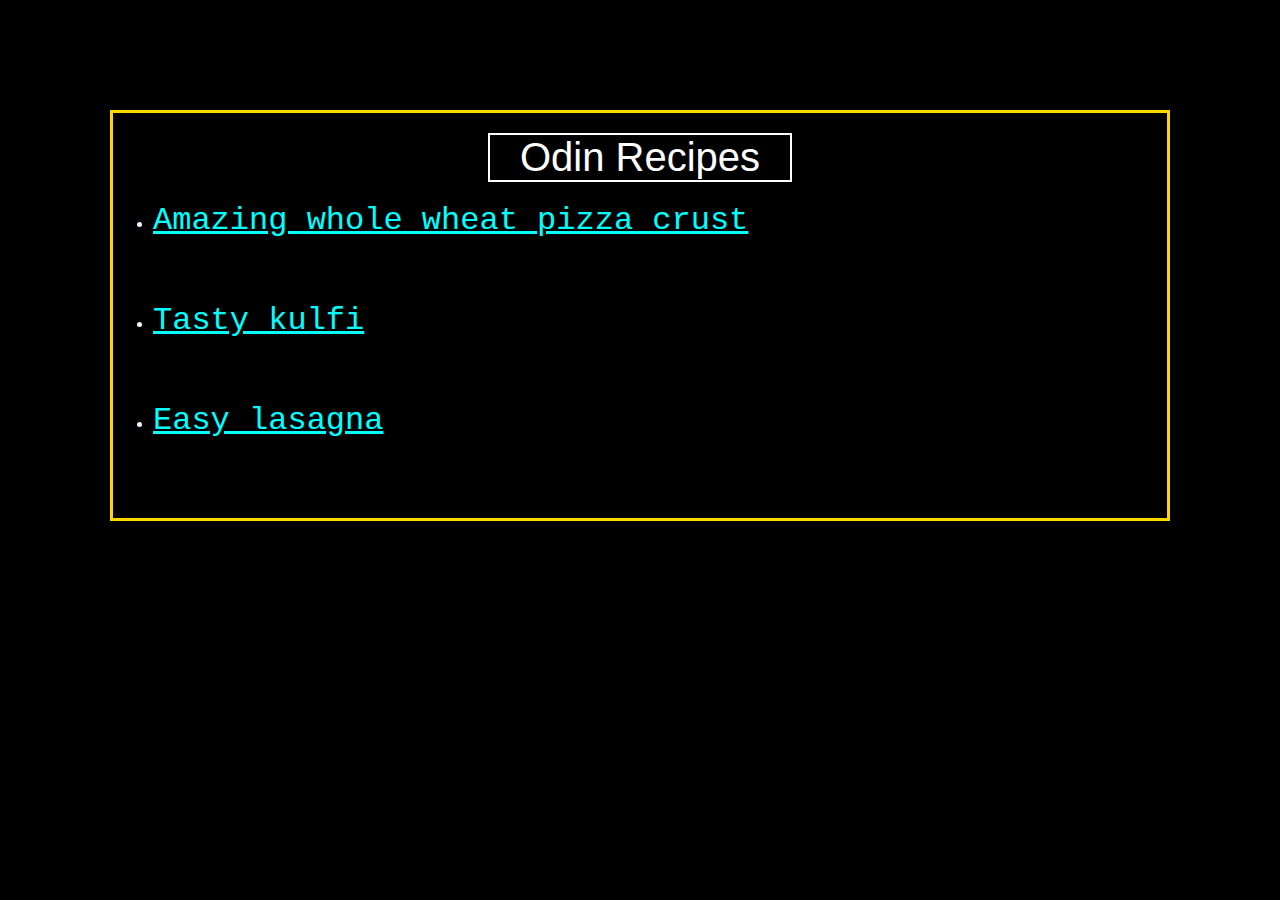
<file: index.html>
<!DOCTYPE html>
<html lang="en">
<head>
    <meta charset="UTF-8">
    <meta name="viewport" content="width=device-width, initial-scale=1.0">
    <title>odin-recipes</title>
    <link rel="stylesheet" href="style.css">
</head>
<body>
    <div class = 'title'>Odin Recipes</div>
    <ul>
        <li>    <a href="recipes/pizza.html">Amazing whole wheat pizza crust</a>        </li>
        <li> <a href="recipes/kulfi.html">Tasty kulfi</a></li>
        <li><a href="recipes/lasagna.html">Easy lasagna</a></li>
    </ul>
</body>
</html>
</file>
<file: style.css>
html{
color: rgb(255, 255, 255);
background-color: black;
padding: 100px;
margin-bottom:100px;}

body{
    margin: 10px;
    border: 3px solid gold;

}


a{
    color:aqua;
    font-size: 32px;
    font-family: 'Courier New', Courier, monospace;
}

.title{
    font-size: 40px;
    text-align: center;
    font-family: Verdana, Geneva, Tahoma, sans-serif;
    border: 2px solid white;
    width: 300px;
    padding: 0 ;
    margin:  20px auto;
}

li{
    height: 100px;
    color: aliceblue;
}
</file>
